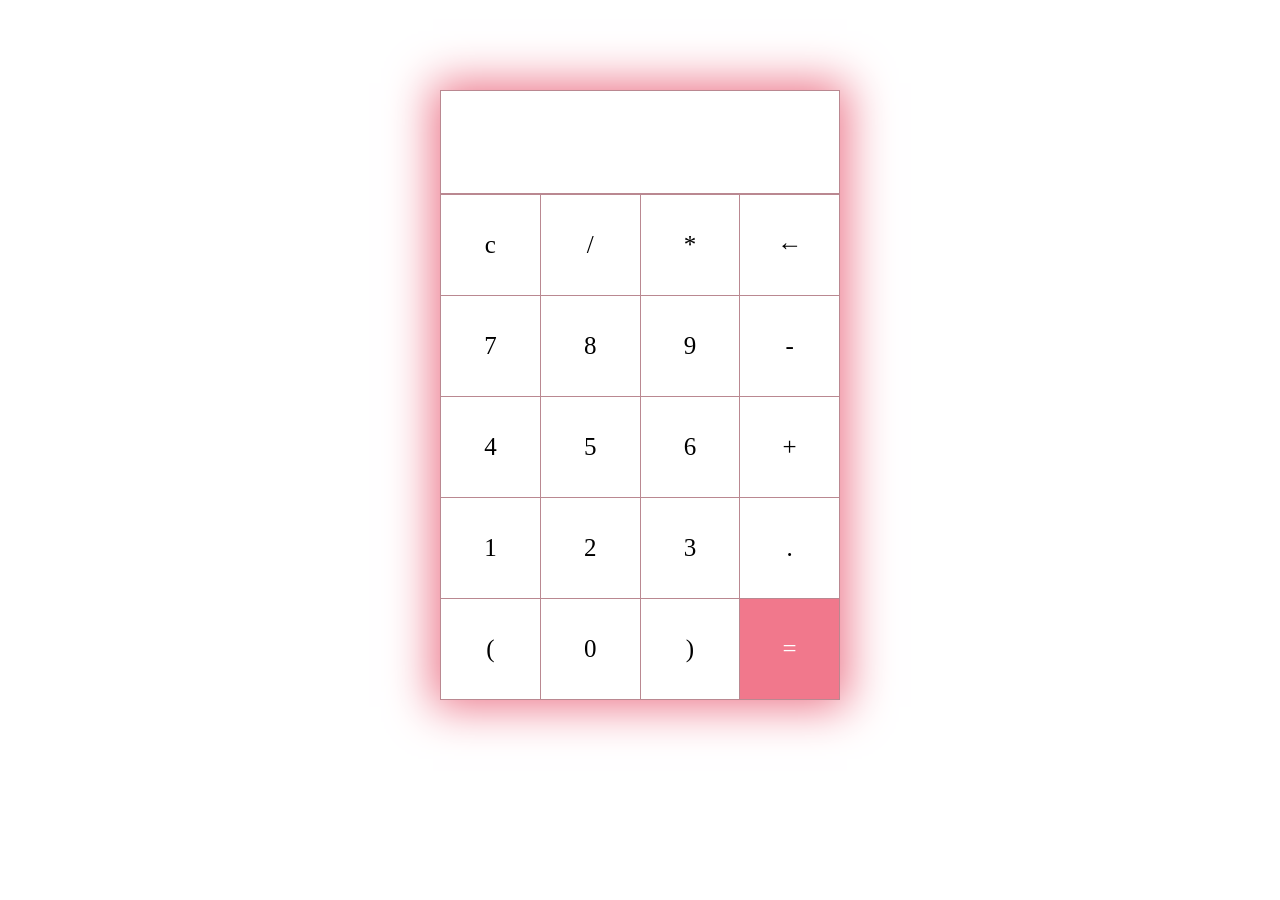
<file: index.html>
<!DOCTYPE html>
<html lang="en">
<head>
    <meta charset="UTF-8">
    <meta name="viewport" content="width=device-width, initial-scale=1.0">
    <title>cute calculator</title>
    <link rel="stylesheet" href="css/normalize.css">
    <link rel="stylesheet" href="css/style.css">
</head>
<body>
    <section>
        <div class="container">
            <div id="display"></div>
            <div class="buttons">
                <div class="button">c</div>
                <div class="button">/</div>
                <div class="button">*</div>
                <div class="button">&larr;</div>
                <div class="button">7</div>
                <div class="button">8</div>
                <div class="button">9</div>
                <div class="button">-</div>
                <div class="button">4</div>
                <div class="button">5</div>
                <div class="button">6</div>
                <div class="button">+</div>
                <div class="button">1</div>
                <div class="button">2</div>
                <div class="button">3</div>
                <div class="button">.</div>
                <div class="button">(</div>
                <div class="button">0</div>
                <div class="button">)</div>
                <div id="equal" class="button">=</div>
            </div>
        </div>
    </section>
    <script type="text/javascript" src="js/main.js"></script>
</body>
</html>
</file>
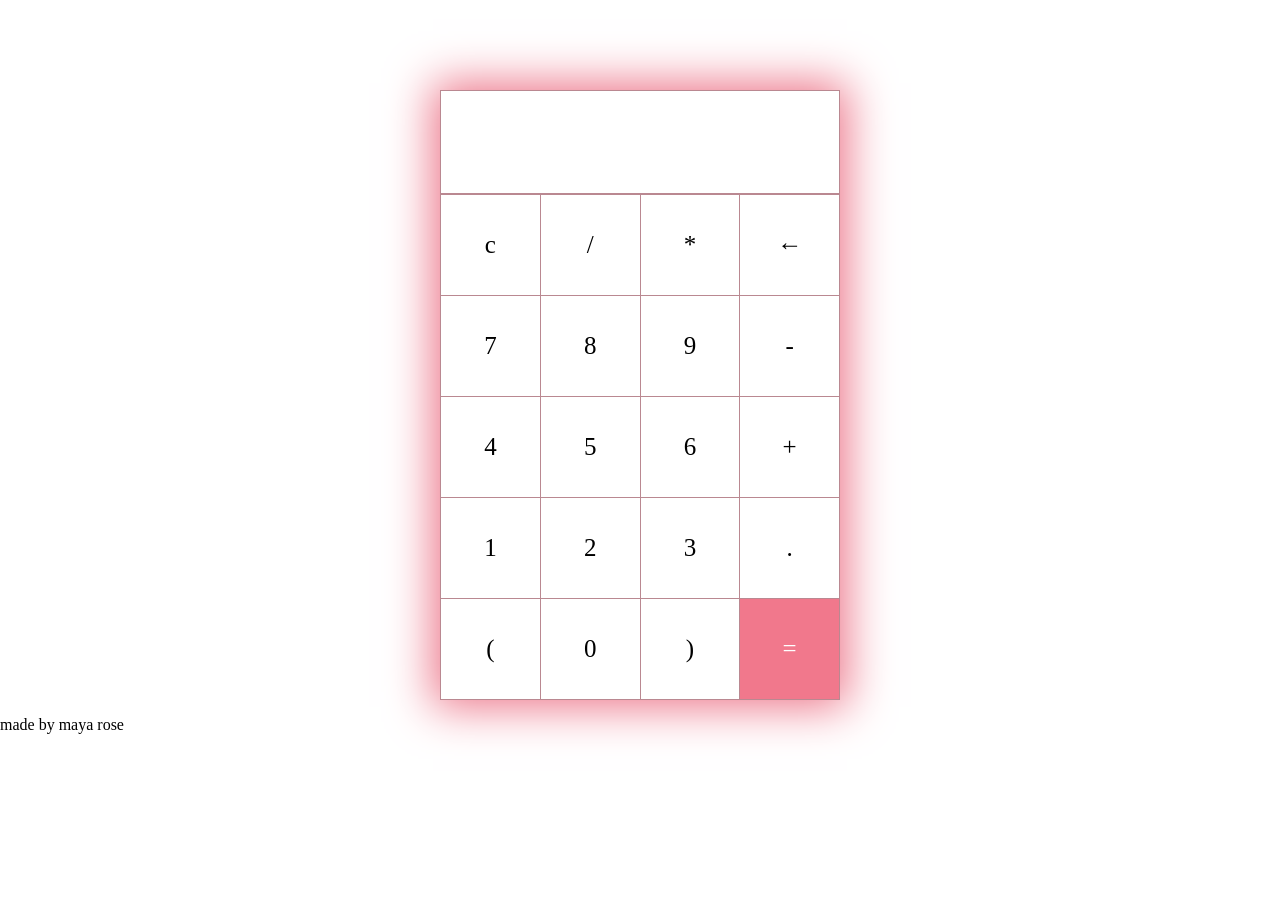
<file: calc.html>
<!DOCTYPE html>
<html lang="en">
<head>
    <meta charset="UTF-8">
    <meta name="viewport" content="width=device-width, initial-scale=1.0">
    <title>cute calculator</title>
    <link rel="stylesheet" href="css/normalize.css">
    <link rel="stylesheet" href="css/style.css">
</head>
<body>
    <section>
        <div class="container">
            <div id="display"></div>
            <div class="buttons">
                <div class="button">c</div>
                <div class="button">/</div>
                <div class="button">*</div>
                <div class="button">&larr;</div>
                <div class="button">7</div>
                <div class="button">8</div>
                <div class="button">9</div>
                <div class="button">-</div>
                <div class="button">4</div>
                <div class="button">5</div>
                <div class="button">6</div>
                <div class="button">+</div>
                <div class="button">1</div>
                <div class="button">2</div>
                <div class="button">3</div>
                <div class="button">.</div>
                <div class="button">(</div>
                <div class="button">0</div>
                <div class="button">)</div>
                <div id="equal" class="button">=</div>
            </div>
        </div>
    </section>
    <section>
        <div>
            <p>made by maya rose</p>
        </div>
    </section>
    <!-- make sure to link the js -->
    <script type="text/javascript" src="js/main.js"></script>
</body>
</html>
</file>
<file: css/style.css>
/* *{
    box-sizing: border-box;
  } */

.container{
    max-width: 400px;
    margin: 10vh auto 0 auto;
    box-shadow: 0px 0px 43px 7px rgb(236, 116, 136);
}

#display {
    text-align: right;
    height: 70px;
    line-height: 70px;
    padding: 16px 8px;
    font-size: 25px;
    border: 1px solid rgb(186, 136, 145);
}

.buttons{
    display: grid;
    border-bottom: 1px solid rgb(186, 136, 145);
    border-left: 1px solid rgb(186, 136, 145);
    grid-template-columns: 1fr 1fr 1fr 1fr;
}

.buttons > div {
    border-top: 1px solid rgb(186, 136, 145);
    border-right: 1px solid rgb(186, 136, 145);
}

.button {
    line-height: 100px;
    text-align: center; 
    font-size: 25px;
}

#equal {
    background-color: rgb(241, 120, 140);
    color: white; 
}

.button:hover{
    background-color: rgb(241, 120, 140);
    color: white;
    transition: 0.3s ease-in-out;
}
</file>
